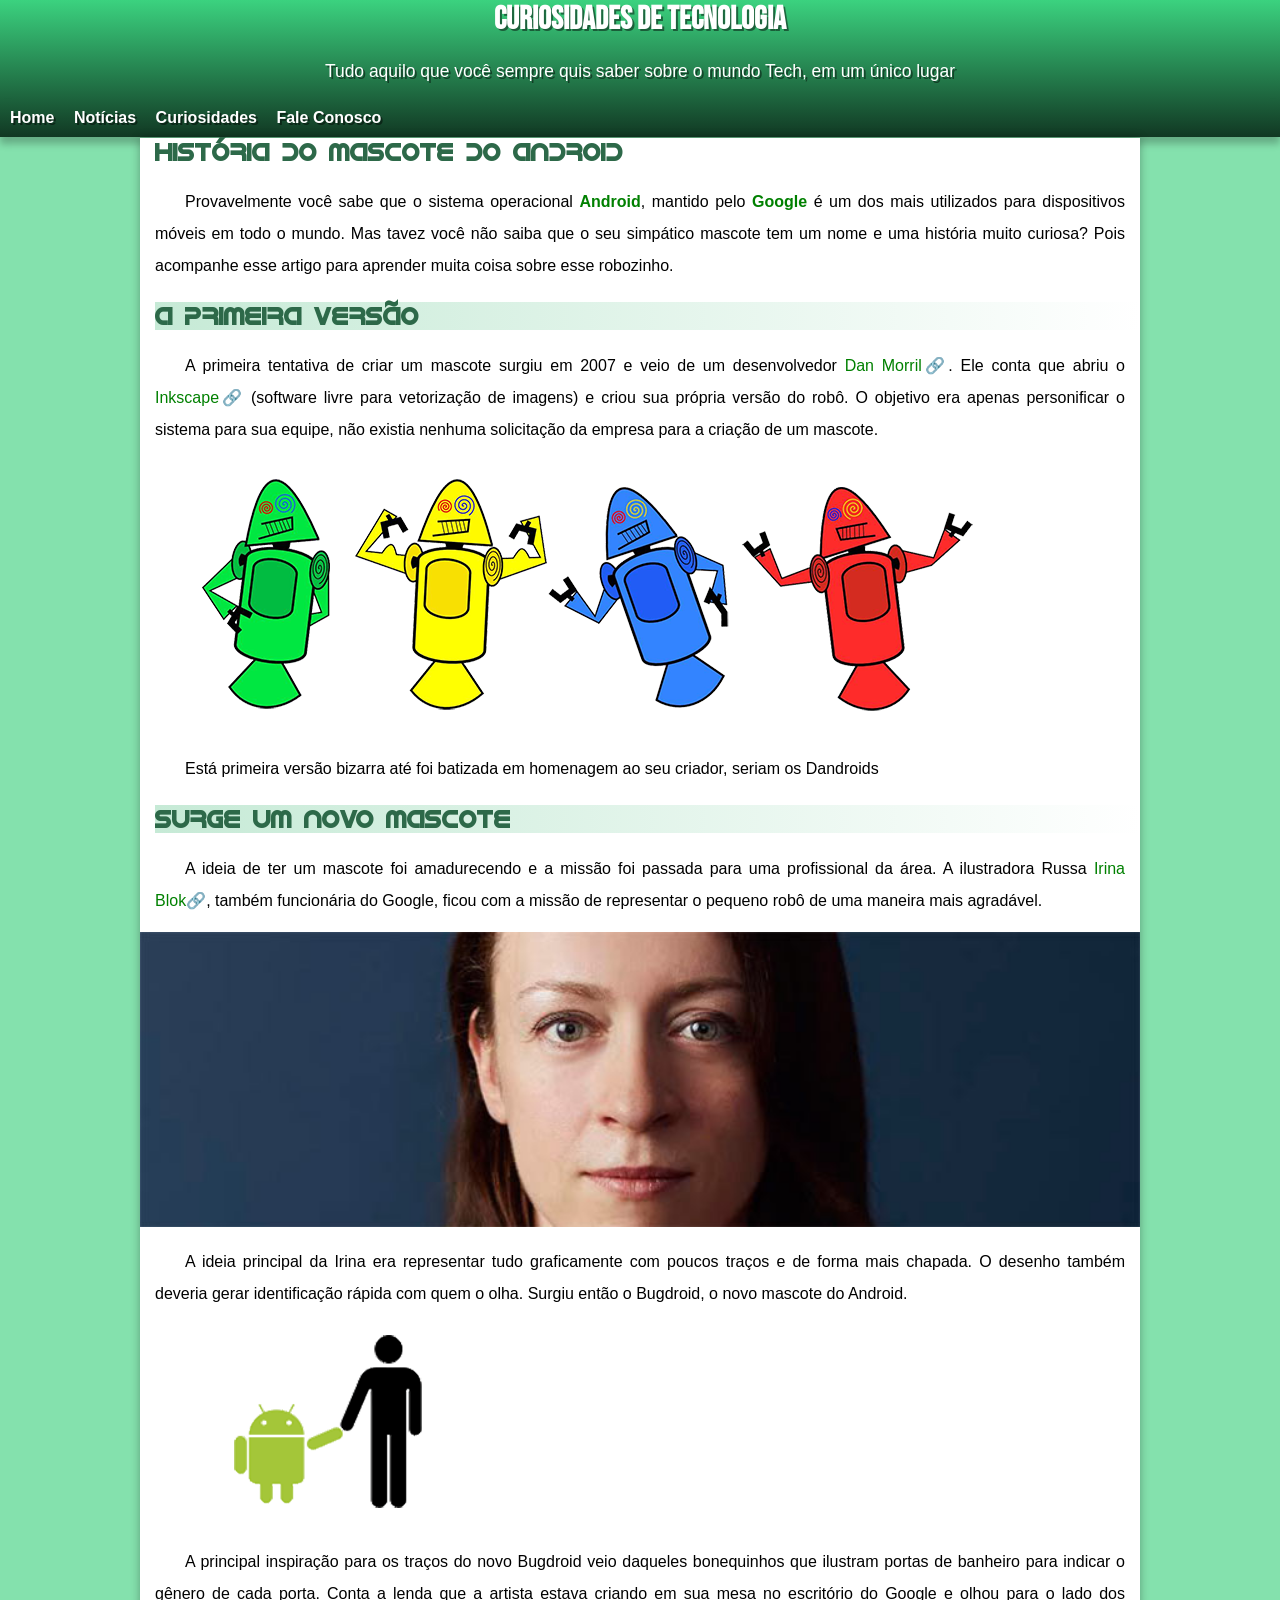
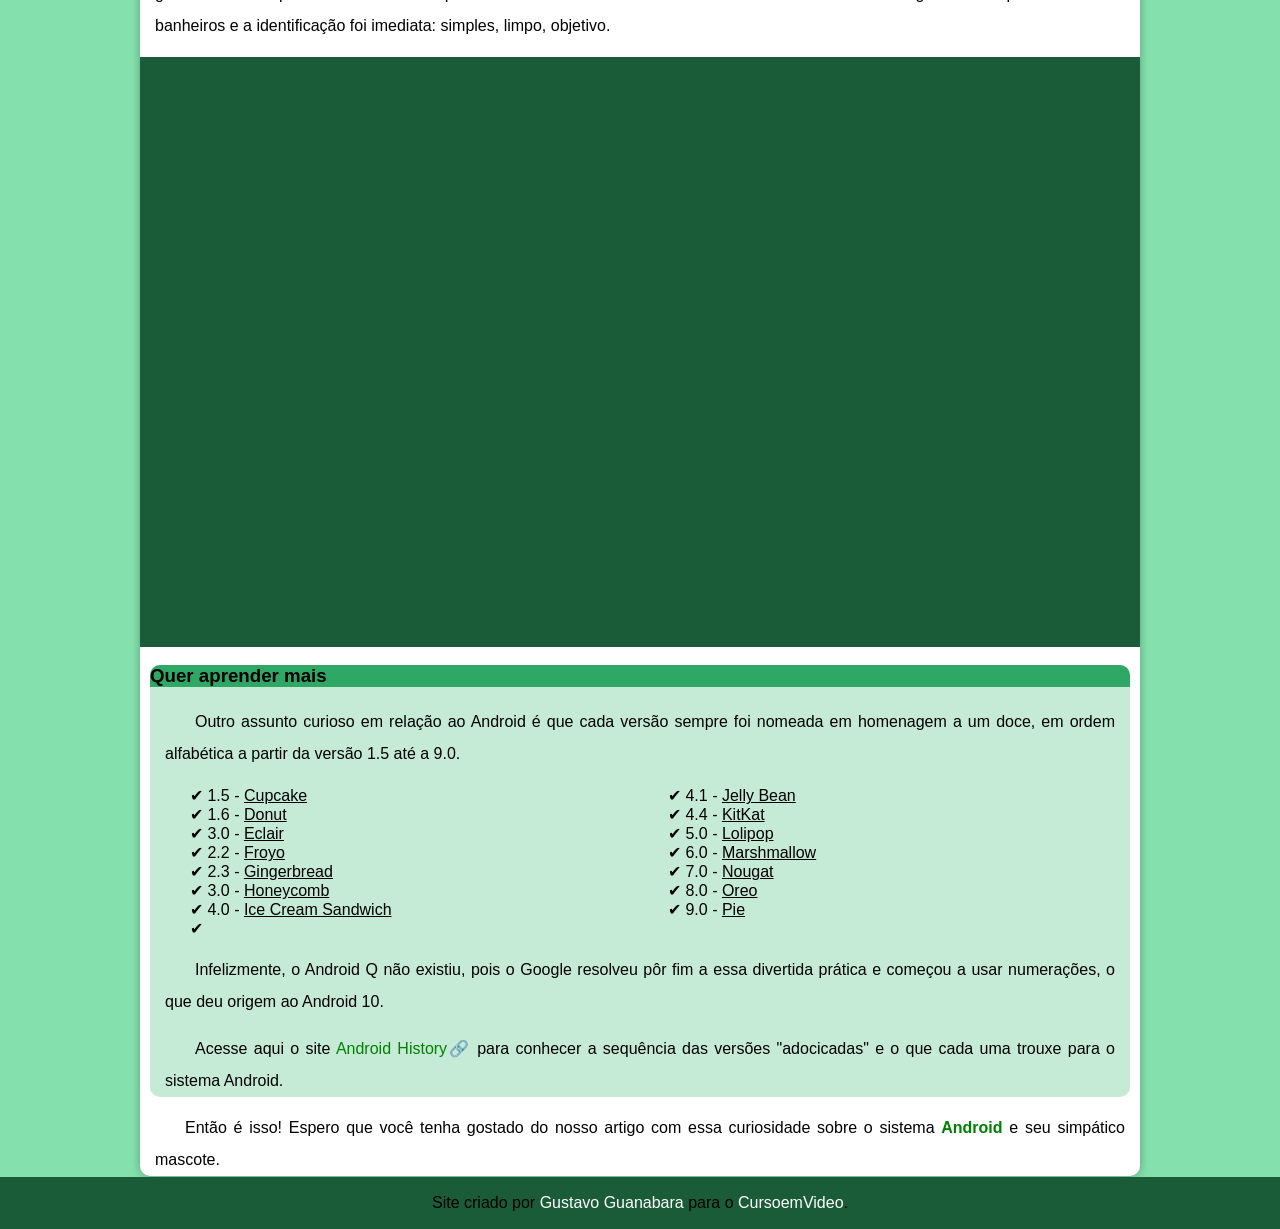
<file: index.html>
<!DOCTYPE html>
<html lang="pt-br">
<head>
    <meta charset="UTF-8">
    <meta name="viewport" content="width=device-width, initial-scale=1.0">
    <title>Site Android</title>
    <link rel="shortcut icon" href="__MACOSX/imagens/favicon.ico" type="image/x-icon">
    <link rel="stylesheet" href="style.css">
</head>
<body>
    <header>
        <h1>CURIOSIDADES DE TECNOLOGIA</h1>
        <p>Tudo aquilo que você sempre quis saber sobre o mundo Tech, em um único lugar</p>
        <nav>
            <a href="#">Home</a>
            <a href="#">Notícias</a>
            <a href="#">Curiosidades</a>
            <a href="#">Fale Conosco</a>
        </nav>
    </header>
    <main>
         <article class="box">
             <h1>HISTÓRIA DO MASCOTE DO ANDROID</h1>
                  <p>Provavelmente você sabe que o sistema operacional <strong>Android</strong>, mantido pelo <strong>Google</strong> é um dos mais utilizados para dispositivos móveis em todo o mundo. Mas tavez você não saiba que o seu simpático mascote tem um nome e uma história muito curiosa? Pois acompanhe esse artigo para aprender muita coisa sobre esse robozinho.</p>
             <h2>A PRIMEIRA VERSÃO</h2>
                  <p>A primeira tentativa de criar um mascote surgiu em 2007 e veio de um desenvolvedor <a href="https://androidcommunity.com/dan-morrill-shows-us-the-android-mascot-that-almost-was-20130103/" target="_blank" class="link">Dan Morril</a>. Ele conta que abriu o <a href="https://inkscape.org/pt-br/" target="_blank" class="link">Inkscape</a> (software livre para vetorização de imagens) e criou sua própria versão do robô. O objetivo era apenas personificar o sistema para sua equipe, não existia nenhuma solicitação da empresa para a criação de um mascote.</p>
                 <p>
                    <picture>
                        <source media="(max-width: 825px)" srcset="./__MACOSX/imagens/dan-droids-pq.png">
                        <img src="./__MACOSX/imagens/dan-droids.png" alt="Bugdroid">
                    </picture>
                </p>
                <p>Está primeira versão bizarra até foi batizada em homenagem ao seu criador, seriam os <span id="dandroids">Dandroids</span></p>
             <h2>SURGE UM NOVO MASCOTE</h2>
                 <p>A ideia de ter um mascote foi amadurecendo e a missão foi passada para uma profissional da área. A ilustradora Russa <a href="https://www.irinablok.com/" target="_blank" class="link">Irina Blok</a>, também funcionária do Google, ficou com a missão de representar o pequeno robô de uma maneira mais agradável.</p>
                     <picture>
                        <source media="(max-width: 825px)" srcset="./__MACOSX/imagens/irina-blok-pq.jpg" id="irinae">
                        <img src="./__MACOSX/imagens/irina-blok.jpg" alt="irina-blok" id="irina">
                     </picture>
                 <p>A ideia principal da Irina era representar tudo graficamente com poucos traços e de forma mais chapada. O desenho também deveria gerar identificação rápida com quem o olha. Surgiu então o Bugdroid, o novo mascote do Android.</p>
                 <p>
                    <img src="./__MACOSX/imagens/bugdroid.png" alt="bugdroid">
                </p>
                 <p>A principal inspiração para os traços do novo Bugdroid veio daqueles bonequinhos que ilustram portas de banheiro para indicar o gênero de cada porta. Conta a lenda que a artista estava criando em sua mesa no escritório do Google e olhou para o lado dos banheiros e a identificação foi imediata: simples, limpo, objetivo.</p>
                <div class="video">
                    <iframe width="560" height="15" src="https://www.youtube.com/embed/mTvVzTTBK8M?si=zCAKlhnmLWL4xeVc" title="YouTube video player" frameborder="0" allow="accelerometer; autoplay; clipboard-write; encrypted-media; gyroscope; picture-in-picture; web-share" allowfullscreen ></iframe>
                </div>
                    
                <aside>
                    <h3>Quer aprender mais</h3>
                        <p>Outro assunto curioso em relação ao Android é que cada versão sempre foi nomeada em homenagem a um doce, em ordem alfabética a partir da versão 1.5 até a 9.0.</p>
                        <ul>
                            <li>1.5 - <abbr title="Bolinho">Cupcake</abbr></li>
                            <li>1.6 - <abbr title="Rosquinha">Donut</abbr></li>
                            <li>3.0 - <abbr title="Bomba de chocolate">Eclair</abbr></li>
                            <li>2.2 - <abbr title="Iorgute gelado">Froyo</abbr></li>
                            <li>2.3 - <abbr title="Pão de gengibre">Gingerbread</abbr></li>
                            <li>3.0 - <abbr title="Favo de mel">Honeycomb</abbr></li>
                            <li>4.0 - <abbr title="Sanduíche de sorvete">Ice Cream Sandwich<li>                  
                            <li>4.1 - <abbr title="Jujuba">Jelly Bean</abbr></li>
                            <li>4.4 - <abbr title="KitKat">KitKat</abbr></li>
                            <li>5.0 - <abbr title="Pirulito">Lolipop</abbr></li>
                            <li>6.0 - <abbr title="Marshmallow"> Marshmallow</abbr></li>
                            <li>7.0 - <abbr title="Torrone">Nougat</abbr></li>
                            <li>8.0 - <abbr title="Bolacha">Oreo</abbr></li>
                            <li>9.0 - <abbr title="Torta">Pie</abbr></li>
                        </ul>
                        <p>Infelizmente, o Android Q não existiu, pois o Google resolveu pôr fim a essa divertida prática e começou a usar numerações, o que deu origem ao Android 10.</p>
                        <p>Acesse aqui o site <a href="https://www.android.com/intl/pt-BR_br/history/" target="_blank" class="link">Android History</a> para conhecer a sequência das versões "adocicadas" e o que cada uma trouxe para o sistema Android.</p>
                </aside>
                <p>Então é isso! Espero que você tenha gostado do nosso artigo com essa curiosidade sobre o sistema  <strong>Android</strong> e seu simpático mascote.</p>
            </article> 
    </main>
    <footer>
        <p>Site criado por <a href="https://github.com/gustavoguanabara/html-css/blob/master/desafios/modulo-02/d010/desafio-android.pdf" class="gc">Gustavo Guanabara</a> para o <a href="https://www.youtube.com/cursoemvideo" class="gc">CursoemVideo</a>.</p>
    </footer>
</body>
</html>
</file>
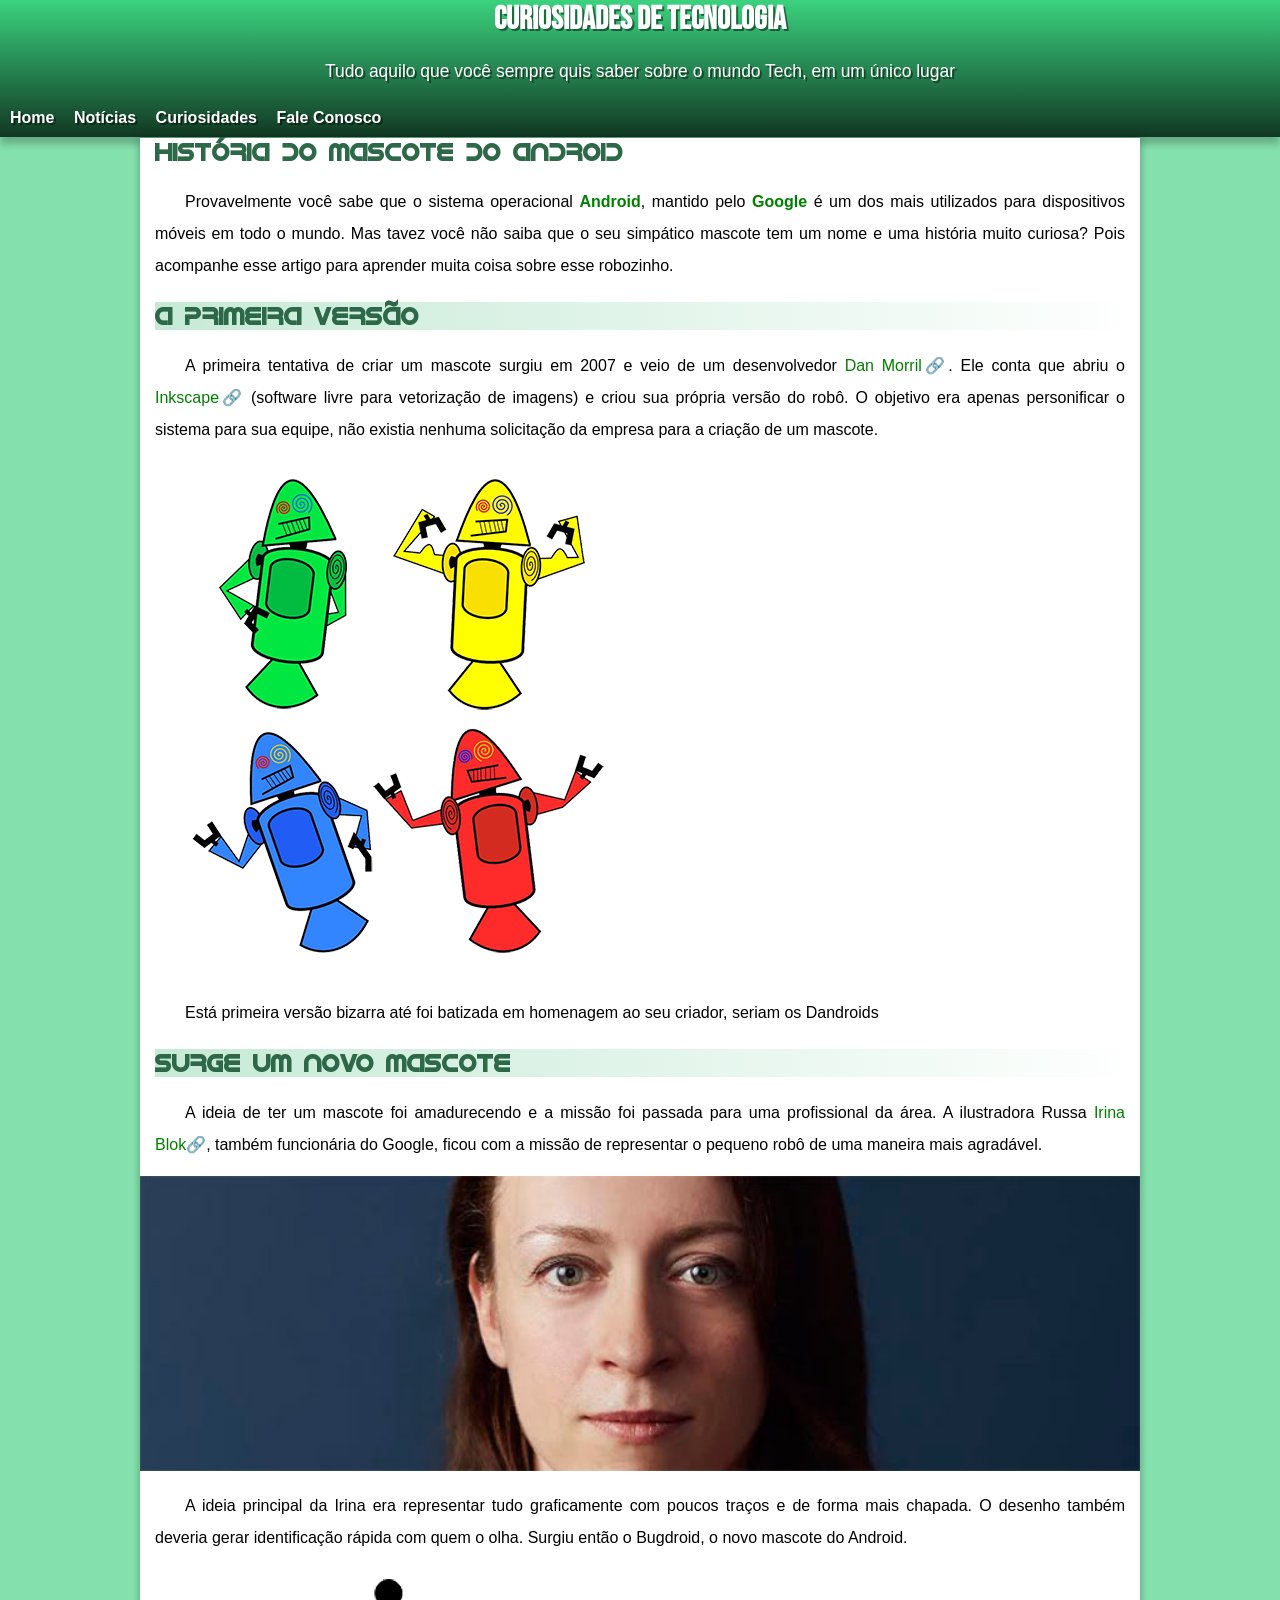
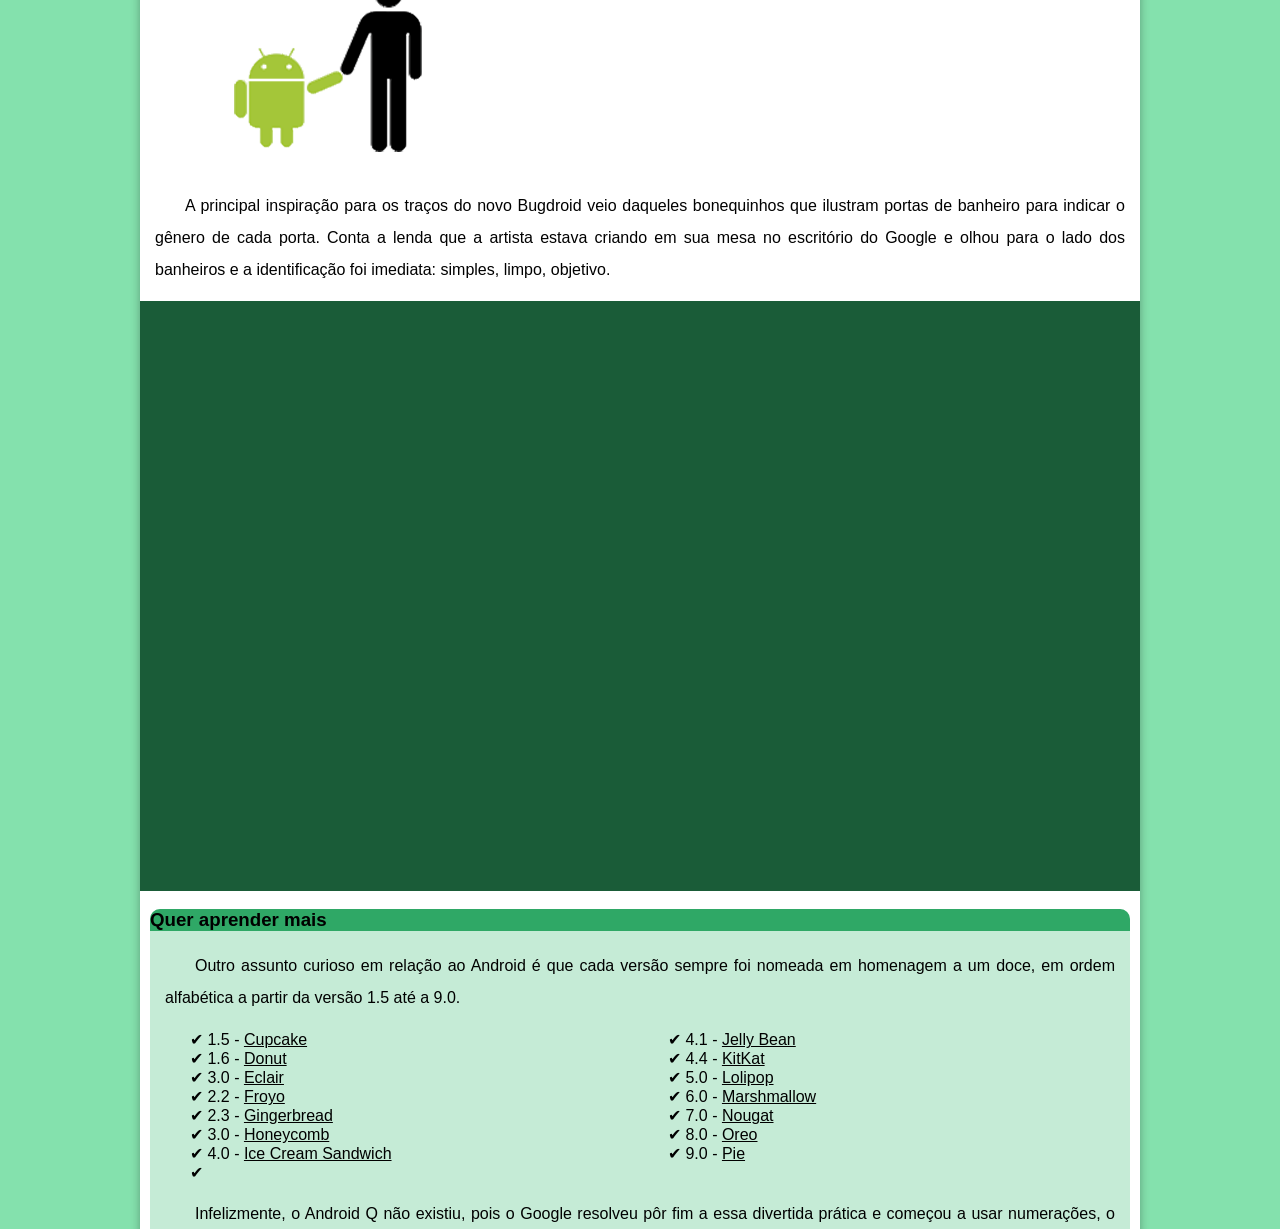
<file: projeto.html>
<!DOCTYPE html>
<html lang="pt-br">
<head>
    <meta charset="UTF-8">
    <meta name="viewport" content="width=device-width, initial-scale=1.0">
    <title>Site Android</title>
    <link rel="shortcut icon" href="__MACOSX/imagens/favicon.ico" type="image/x-icon">
    <link rel="stylesheet" href="style.css">
</head>
<body>
    <header>
        <h1>CURIOSIDADES DE TECNOLOGIA</h1>
        <p>Tudo aquilo que você sempre quis saber sobre o mundo Tech, em um único lugar</p>
        <nav>
            <a href="#">Home</a>
            <a href="#">Notícias</a>
            <a href="#">Curiosidades</a>
            <a href="#">Fale Conosco</a>
        </nav>
    </header>
    <main>
         <article class="box">
             <h1>HISTÓRIA DO MASCOTE DO ANDROID</h1>
                  <p>Provavelmente você sabe que o sistema operacional <strong>Android</strong>, mantido pelo <strong>Google</strong> é um dos mais utilizados para dispositivos móveis em todo o mundo. Mas tavez você não saiba que o seu simpático mascote tem um nome e uma história muito curiosa? Pois acompanhe esse artigo para aprender muita coisa sobre esse robozinho.</p>
             <h2>A PRIMEIRA VERSÃO</h2>
                  <p>A primeira tentativa de criar um mascote surgiu em 2007 e veio de um desenvolvedor <a href="https://androidcommunity.com/dan-morrill-shows-us-the-android-mascot-that-almost-was-20130103/" target="_blank" class="link">Dan Morril</a>. Ele conta que abriu o <a href="https://inkscape.org/pt-br/" target="_blank" class="link">Inkscape</a> (software livre para vetorização de imagens) e criou sua própria versão do robô. O objetivo era apenas personificar o sistema para sua equipe, não existia nenhuma solicitação da empresa para a criação de um mascote.</p>
                 <p>
                    <picture>
                        <source media="(max-width: 825px)" srcset="__MACOSX/imagens/dan-droids-pq.png">
                        <img src="__MACOSX/imagens/dan-droids.png" alt="Bugdroid">
                    </picture>
                </p>
                <p>Está primeira versão bizarra até foi batizada em homenagem ao seu criador, seriam os <span id="dandroids">Dandroids</span></p>
             <h2>SURGE UM NOVO MASCOTE</h2>
                 <p>A ideia de ter um mascote foi amadurecendo e a missão foi passada para uma profissional da área. A ilustradora Russa <a href="https://www.irinablok.com/" target="_blank" class="link">Irina Blok</a>, também funcionária do Google, ficou com a missão de representar o pequeno robô de uma maneira mais agradável.</p>
                     <picture>
                        <source media="(max-width: 825px)" srcset="__MACOSX/imagens/irina-blok-pq.jpg" id="irinae">
                        <img src="__MACOSX/imagens/irina-blok.jpg" alt="irina-blok" id="irina">
                     </picture>
                 <p>A ideia principal da Irina era representar tudo graficamente com poucos traços e de forma mais chapada. O desenho também deveria gerar identificação rápida com quem o olha. Surgiu então o Bugdroid, o novo mascote do Android.</p>
                 <p>
                    <img src="__MACOSX/imagens/bugdroid.png" alt="bugdroid">
                </p>
                 <p>A principal inspiração para os traços do novo Bugdroid veio daqueles bonequinhos que ilustram portas de banheiro para indicar o gênero de cada porta. Conta a lenda que a artista estava criando em sua mesa no escritório do Google e olhou para o lado dos banheiros e a identificação foi imediata: simples, limpo, objetivo.</p>
                <div class="video">
                    <iframe width="560" height="15" src="https://www.youtube.com/embed/mTvVzTTBK8M?si=zCAKlhnmLWL4xeVc" title="YouTube video player" frameborder="0" allow="accelerometer; autoplay; clipboard-write; encrypted-media; gyroscope; picture-in-picture; web-share" allowfullscreen ></iframe>
                </div>
                    
                <aside>
                    <h3>Quer aprender mais</h3>
                        <p>Outro assunto curioso em relação ao Android é que cada versão sempre foi nomeada em homenagem a um doce, em ordem alfabética a partir da versão 1.5 até a 9.0.</p>
                        <ul>
                            <li>1.5 - <abbr title="Bolinho">Cupcake</abbr></li>
                            <li>1.6 - <abbr title="Rosquinha">Donut</abbr></li>
                            <li>3.0 - <abbr title="Bomba de chocolate">Eclair</abbr></li>
                            <li>2.2 - <abbr title="Iorgute gelado">Froyo</abbr></li>
                            <li>2.3 - <abbr title="Pão de gengibre">Gingerbread</abbr></li>
                            <li>3.0 - <abbr title="Favo de mel">Honeycomb</abbr></li>
                            <li>4.0 - <abbr title="Sanduíche de sorvete">Ice Cream Sandwich<li>                  
                            <li>4.1 - <abbr title="Jujuba">Jelly Bean</abbr></li>
                            <li>4.4 - <abbr title="KitKat">KitKat</abbr></li>
                            <li>5.0 - <abbr title="Pirulito">Lolipop</abbr></li>
                            <li>6.0 - <abbr title="Marshmallow"> Marshmallow</abbr></li>
                            <li>7.0 - <abbr title="Torrone">Nougat</abbr></li>
                            <li>8.0 - <abbr title="Bolacha">Oreo</abbr></li>
                            <li>9.0 - <abbr title="Torta">Pie</abbr></li>
                        </ul>
                        <p>Infelizmente, o Android Q não existiu, pois o Google resolveu pôr fim a essa divertida prática e começou a usar numerações, o que deu origem ao Android 10.</p>
                        <p>Acesse aqui o site <a href="https://www.android.com/intl/pt-BR_br/history/" target="_blank" class="link">Android History</a> para conhecer a sequência das versões "adocicadas" e o que cada uma trouxe para o sistema Android.</p>
                </aside>
                <p>Então é isso! Espero que você tenha gostado do nosso artigo com essa curiosidade sobre o sistema  <strong>Android</strong> e seu simpático mascote.</p>
            </article> 
    </main>
    <footer>
        <p>Site criado por <a href="https://github.com/gustavoguanabara/html-css/blob/master/desafios/modulo-02/d010/desafio-android.pdf" class="gc">Gustavo Guanabara</a> para o <a href="https://www.youtube.com/cursoemvideo" class="gc">CursoemVideo</a>.</p>
    </footer>
</body>
</html>
</file>
<file: style.css>
@font-face {
    font-family: 'droid';
    src: url('__MACOSX/fontes/idroid.otf') format('opentype');
}

@font-face {
    font-family: 'bebasneue';
    src: url('__MACOSX/fontes/BebasNeue-Regular.ttf') format('truetype');
}

body{
    background-color: #84E1AD;
    font-family: Arial, Helvetica, sans-serif;
    margin: 0;
    padding: 0;
}

header{
    background-image: linear-gradient(180deg, #3BD27F, #113823);
    margin-top: -21px;
    margin-left: 0px;
    margin-right: 0px;
    margin-bottom: -19px;
    color: white;
    text-align: center;
    text-shadow: 2px 2px 0px rgba(0, 0, 0, 0.466);
}

header > p{
    font-size: 1.09em;
}

header > h1{
    font-family: 'bebasneue', sans-serif;
}

header > nav{
    text-align: left;
    padding: 10px;
    box-shadow: 0px 7px 7px rgba(0, 0, 0, 0.233);
    font-weight: bold;
}

nav > a{
    text-decoration: none;
    color: white;
    margin-right: 15px;
    transition-duration: 0.2s;
}

nav > a:hover{
    background-color: rgba(60, 241, 60, 0.582);
    
}

main{
    background-color: white;
    margin-left: auto;
    margin-right: auto;
    min-width: 400px;
    max-width: 1000px;
    text-align: justify;
    box-shadow: 0px 0px 10px rgba(0, 0, 0, 0.301);
    border-bottom-left-radius: 10px;
    border-bottom-right-radius: 10px;
}


main>article>picture>img{
    width: 100%;
}

main>article>picture>source{
    width: 100px;
}

main > article > h1{
    font-family: 'droid';
    color: #2D6949;
    margin-left: 15px;
}  

main > article > h2{
    background-image: linear-gradient(90deg, #C6EAD6, white);
    font-family: 'droid';
    color: #2D6949;
    margin-left: 15px;
}

main > article{
    margin: auto;
}

main p {
    margin: 15px;
    text-indent: 30px;
    font-size: 1em;
    line-height: 2em;
}

strong{
    color: green;
}

.destaque{
    background-color: #C6EAD6;
}

iframe{
    background-color: #1A5C38;
}

aside{
    margin: 10px;
    border-radius: 10px;
    background-color: #C5EBD6;
}

aside > h3{
    border-top-right-radius: 10px;
    border-top-left-radius: 10px;
    background-color: #2FA866;
}

a{
    color: green;
    text-decoration: none;
}

.link::after{
    content: '🔗';
}

a:hover{
    text-decoration: underline;
}

.video{
    background-color: #1A5C38;
    position: relative;
    height: 0px;
    margin-left: 0px;
    margin-right: 0px;
    margin-bottom: 15px;
    padding-bottom: 59%;
}

.video > iframe{
    position: absolute;
    top: 5%;
    left: 5%;
    width: 90%;
    height: 90%;
}

ul{
    list-style-type: '\2714\0020\0020';
    columns: 2;
    list-style-position: inside;
}

abbr{
    text-decoration: underline;
}

.linke{
    color: #134429;
}

footer{
    text-align: center;
    background-color: #1A5C38;
    margin-top: -14px;
    margin-bottom: -15px;
    padding: 1px;
}

.gc{
    color: white;
}
</file>
